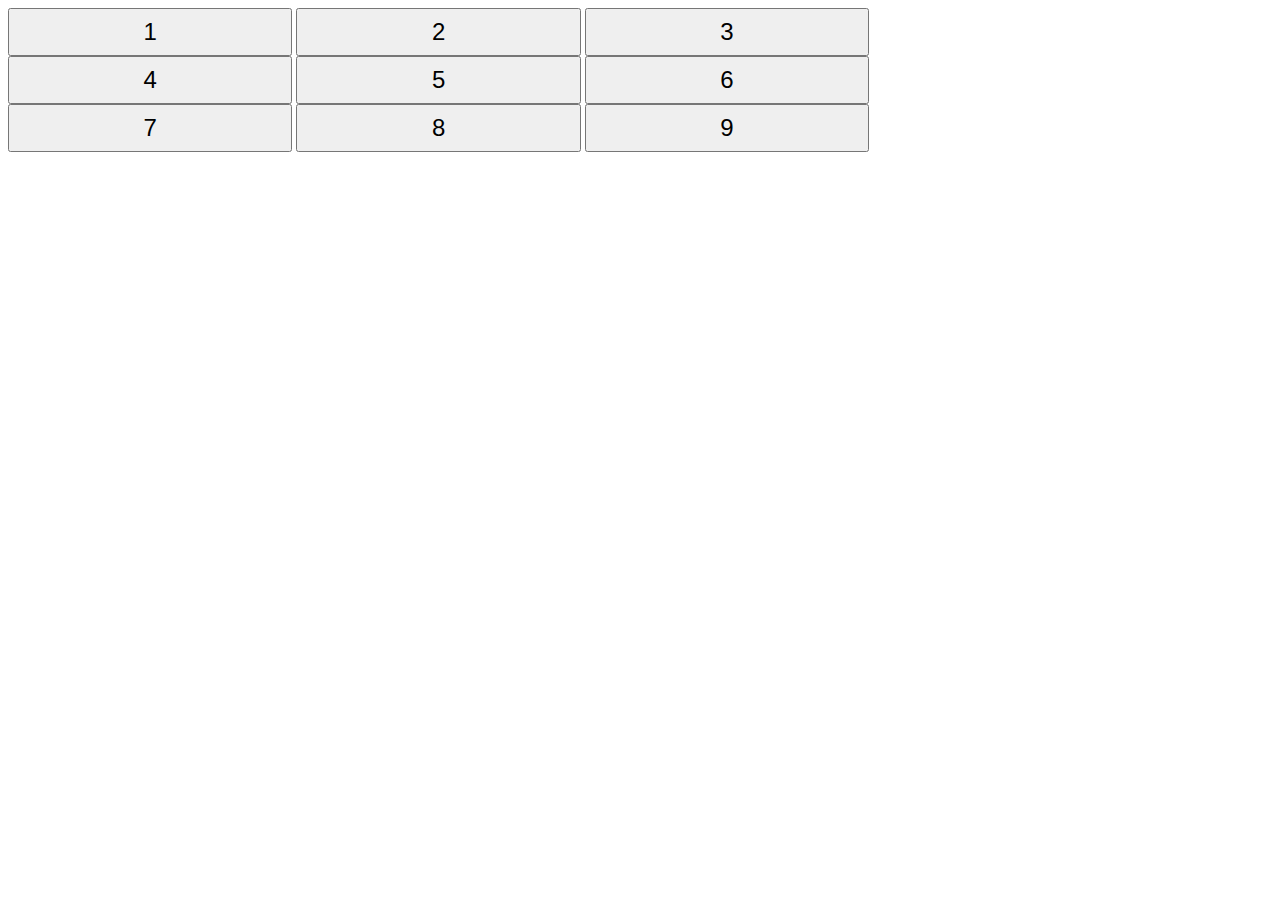
<file: buttonsBroups/index.html>
<!-- Enter your HTML code here -->
<!DOCTYPE html>
<html>
    <head>
        <meta charset="utf-8">
        <title>Buttons Grid</title>
        <link rel="stylesheet" href="buttonsGrid.css" type="text/css">
    </head>
    <body>
        <div class="group">
            <button id="btn1" class="btn">1</button>
            <button id="btn2" class="btn">2</button>
            <button id="btn3" class="btn">3</button>
            <button id="btn4" class="btn">4</button>
            <button id="btn5" class="btn">5</button>
            <button id="btn6" class="btn">6</button>
            <button id="btn7" class="btn">7</button>
            <button id="btn8" class="btn">8</button>
            <button id="btn9" class="btn">9</button>
        </div>
        
        <script src="buttonsGrid.js" type="text/javascript"></script>
    </body>
</html>
</file>
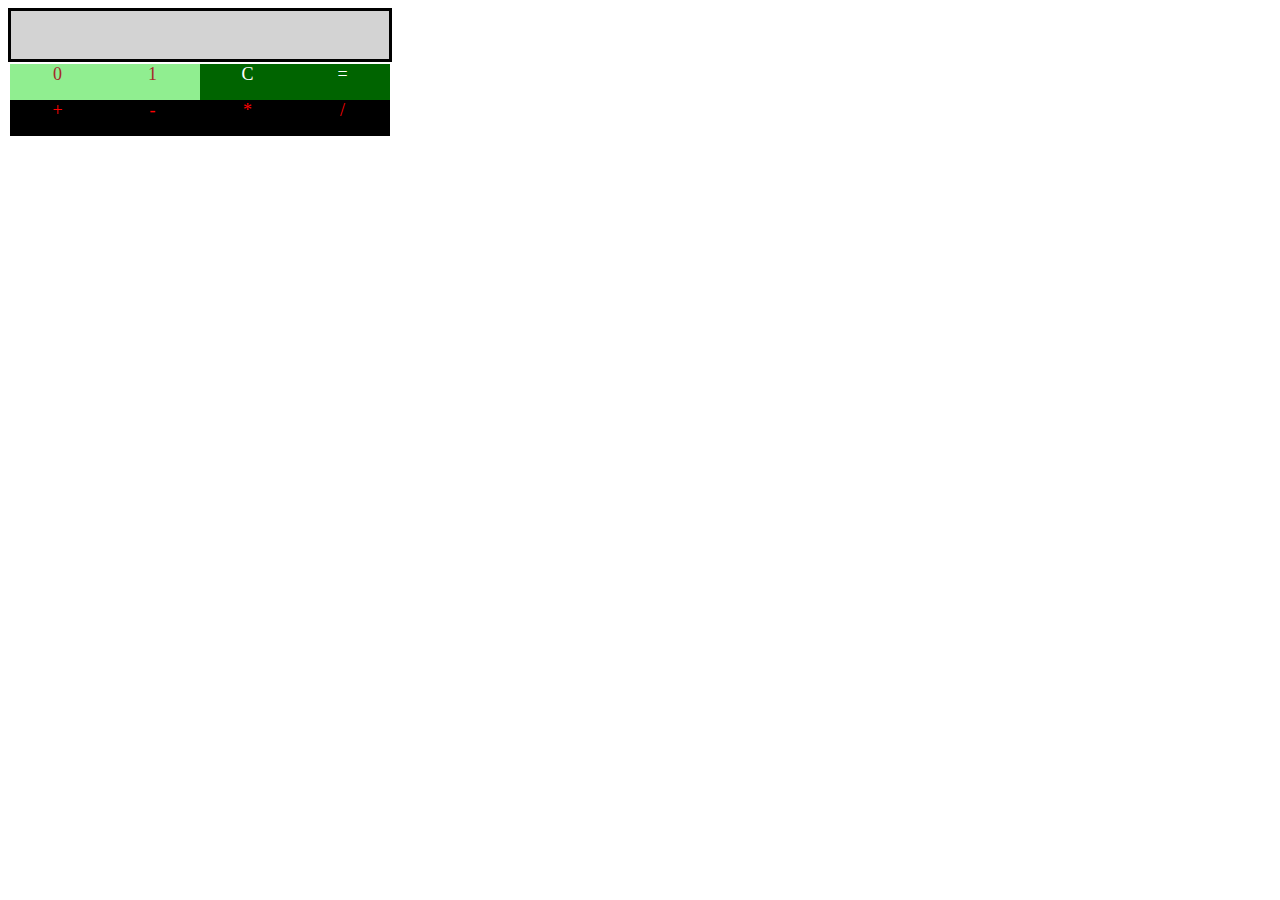
<file: binaryCalculator/binaryClaculator.html>
<!DOCTYPE html>
<html lang="en">
<head>
    <meta charset="UTF-8">
    <meta name="viewport" content="width=device-width, initial-scale=1.0">
    <title>binary Calculator</title>
    <style>
        body {
            width: 30%;
        }

        #res {
            background-color: lightgray;
            border: solid;
            height: 48px;
            font-size: 20px;
        }

        .buttonContainer {
            margin: 2px;
            /* background-color: lightgray;
            width: 100% */
        }

        .buttonContainer > .buttonClass {
            width: 25%;
            height: 36px;
            font-size: 18px;
            margin: 0px;
            float: left;
            text-align: center;
            cursor: pointer;
        }
        .buttonContainer > .nums {
            background-color: lightgreen;
            color: brown;
        }
        .buttonContainer > .actions {
            background-color: darkgreen;
            color: white;
        }
        .buttonContainer > .operations {
            background-color: black;
            color: red;
        }
        

    </style>
</head>
<body>
    
    <div id="res"></div>
    <div id="btns" class="buttonContainer">
        <div id="btn0" class="buttonClass nums">0</div>
        <div id="btn1" class="buttonClass nums">1</div>
        <div id="btnClr" class="buttonClass actions">C</div>
        <div id="btnEql" class="buttonClass actions">=</div>
        <div id="btnSum" class="buttonClass operations">+</div>
        <div id="btnSub" class="buttonClass operations">-</div>
        <div id="btnMul" class="buttonClass operations">*</div>
        <div id="btnDiv" class="buttonClass operations">/</div>
    </div>

    <script>
        // var res = document.getElementById('res');
        var btn0 = document.getElementById('btn0');
        var btn1 = document.getElementById('btn1');
        var btnClr = document.getElementById('btnClr');
        var btnEql = document.getElementById('btnEql');
        var btnSum = document.getElementById('btnSum');
        var btnSub = document.getElementById('btnSub');
        var btnMul = document.getElementById('btnMul');
        var btnDiv = document.getElementById('btnDiv');


        function action(e){
            /* Older IE browsers have a srcElement property,
                but other browsers have a 'target' property; 
                Set btn to whichever exists. */

            var btn = e.target || e.srcElement;
            /* Get the clicked element's innerHTML */
            var tempId = document.getElementById(btn.id);
            // console.log(tempId.id);
            switch (tempId.id) {
                case 'btn0':
                    document.getElementById('res').innerHTML += '0'
                    break;
                case 'btn1':
                    document.getElementById('res').innerHTML += '1'
                    break;
                case 'btnClr':
                    document.getElementById('res').innerHTML = ''
                    break;
                case 'btnSum':
                    document.getElementById('res').innerHTML += '+'
                    break;
                case 'btnSub':
                    document.getElementById('res').innerHTML += '-'
                    break;
                case 'btnMul':
                    document.getElementById('res').innerHTML += '*'
                    break;
                case 'btnDiv':
                    document.getElementById('res').innerHTML += '/'
                    break;
            }
        }

        btn0.addEventListener('click',action);
        btn1.addEventListener('click',action);
        btnClr.addEventListener('click',action);
        
        btnSum.addEventListener('click',action);
        btnSub.addEventListener('click',action);
        btnMul.addEventListener('click',action);
        btnDiv.addEventListener('click',action);

        btnEql.onclick = function() {

            var result = document.getElementById('res').innerHTML;

            // const regex = /[-+\/*]/ //This method will split when it finds a character like those ones
            // var arrNums = result.split(regex);

            const regex = /([-+\/*])/
            var arrNums = result.split(regex);
            var firstNumber = parseInt(arrNums[0],2);
            var secondNumber = parseInt(arrNums[2],2);
            var operation = arrNums[1];
            
            switch (operation) {
                case '+':
                    let resultDecSum = firstNumber + secondNumber;
                    let resultBinSum = resultDecSum.toString(2);
                    document.getElementById('res').innerHTML = resultBinSum;
                    break;
                case '-':
                    let resultDecSub = firstNumber - secondNumber;
                    let resultBinSub = resultDecSub.toString(2);
                    document.getElementById('res').innerHTML = resultBinSub;
                    break;
                case '*':
                    let resultDecMul = firstNumber * secondNumber;
                    let resultBinMul = resultDecMul.toString(2);
                    document.getElementById('res').innerHTML = resultBinMul;
                    break;
                case '/':
                    let resultDecDiv = Math.floor(firstNumber/secondNumber);
                    let resultBinDiv = resultDecDiv.toString(2);
                    document.getElementById('res').innerHTML = resultBinDiv;
                    break;
            }
            
            
        };


    </script>
</body>
</html>
</file>
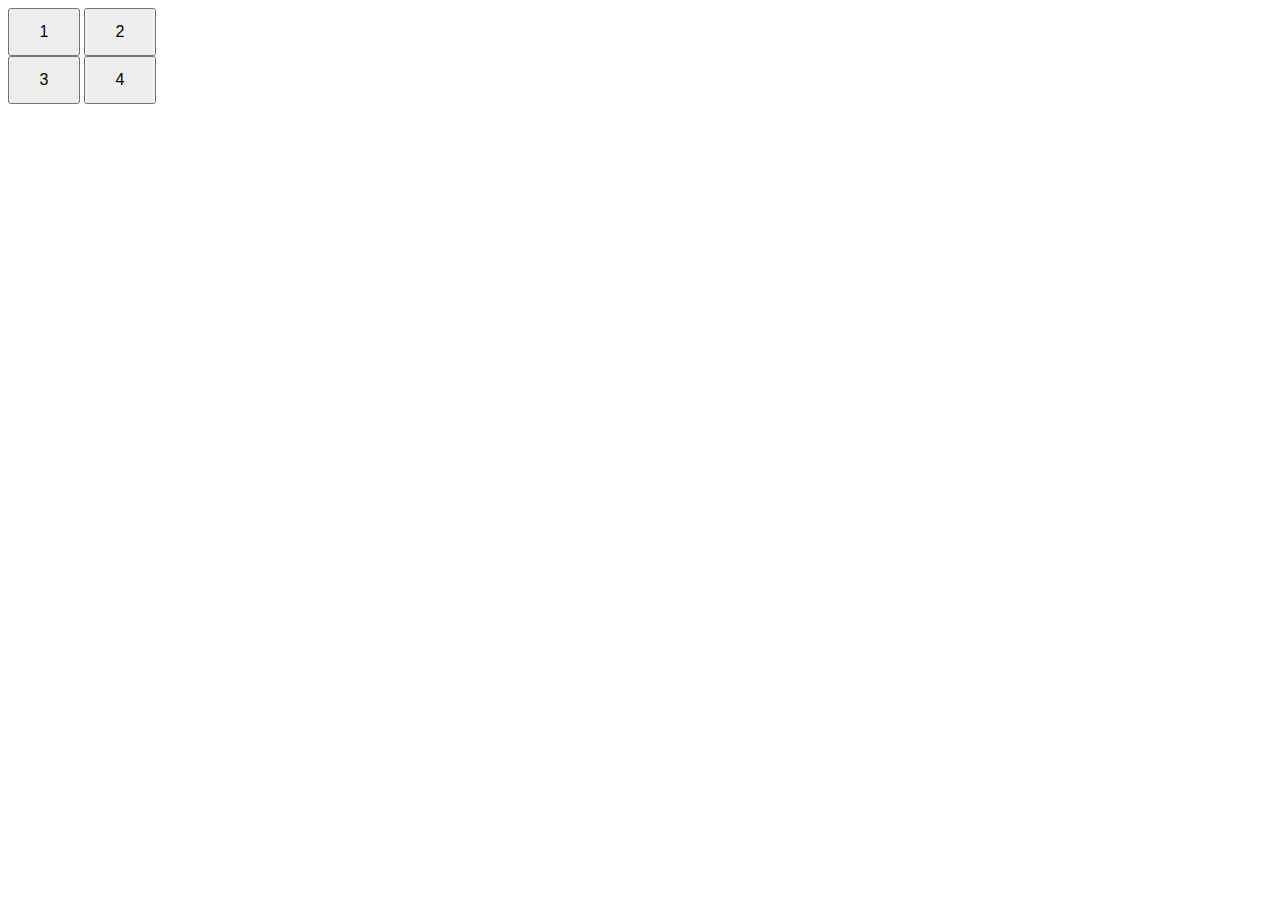
<file: binaryCalculator/clickEvents.html>
<!DOCTYPE html>
<html lang="en">
<head>
    <meta charset="UTF-8">
    <meta name="viewport" content="width=device-width, initial-scale=1.0">
    <title>Click events</title>
    <style>
        .buttonContainer {
            width: 148px;
        }

        .buttonContainer > .buttonClass {
            width: 72px;
            height: 48px;
            font-size: 16px;
        }
    </style>
</head>
<body>
    
    <div id="btns" class="buttonContainer">
        <button id="btn1" class="buttonClass">1</button>
        <button id="btn2" class="buttonClass">2</button>
        <button id="btn3" class="buttonClass">3</button>
        <button id="btn4" class="buttonClass">4</button>
    </div>

    <script>

        /*No optimized way to do this*/

        // document.getElementById('btn1').onclick = function() {
        //     document.getElementById('btn1').innerHTML++;
        // }
        // document.getElementById('btn2').onclick = function() {
        //     document.getElementById('btn2').innerHTML++;
        // }
        // document.getElementById('btn3').onclick = function() {
        //     document.getElementById('btn3').innerHTML++;
        // }
        // document.getElementById('btn4').onclick = function() {
        //     document.getElementById('btn4').innerHTML++;
        // }

        /*Optimized way to do this*/
        function action(e){

            /* Older IE browsers have a srcElement property,
                but other browsers have a 'target' property; 
                Set btn to whichever exists. */
            var btn = e.target || e.srcElement;
            /* Get the clicked element's innerHTML */
            document.getElementById(btn.id).innerHTML++;

        }
        /* Set each button to call action(e) when clicked */
        // document.getElementById('btn1').onclick = action;
        // document.getElementById('btn2').onclick = action;
        // document.getElementById('btn3').onclick = action;
        // document.getElementById('btn4').onclick = action;

        /* Add a click event listener that calls action(e) when clicked */
        document.getElementById('btn1').addEventListener('click', action);
        document.getElementById('btn2').addEventListener('click', action);
        document.getElementById('btn3').addEventListener('click', action);
        document.getElementById('btn4').addEventListener('click', action);

    </script>
</body>
</html>
</file>
<file: buttonsBroups/buttonsGrid.css>
.group {
    width: 75%
}

.group > .btn {
    width: 30%;
    height: 48px;
    font-size: 24px;
}
</file>
